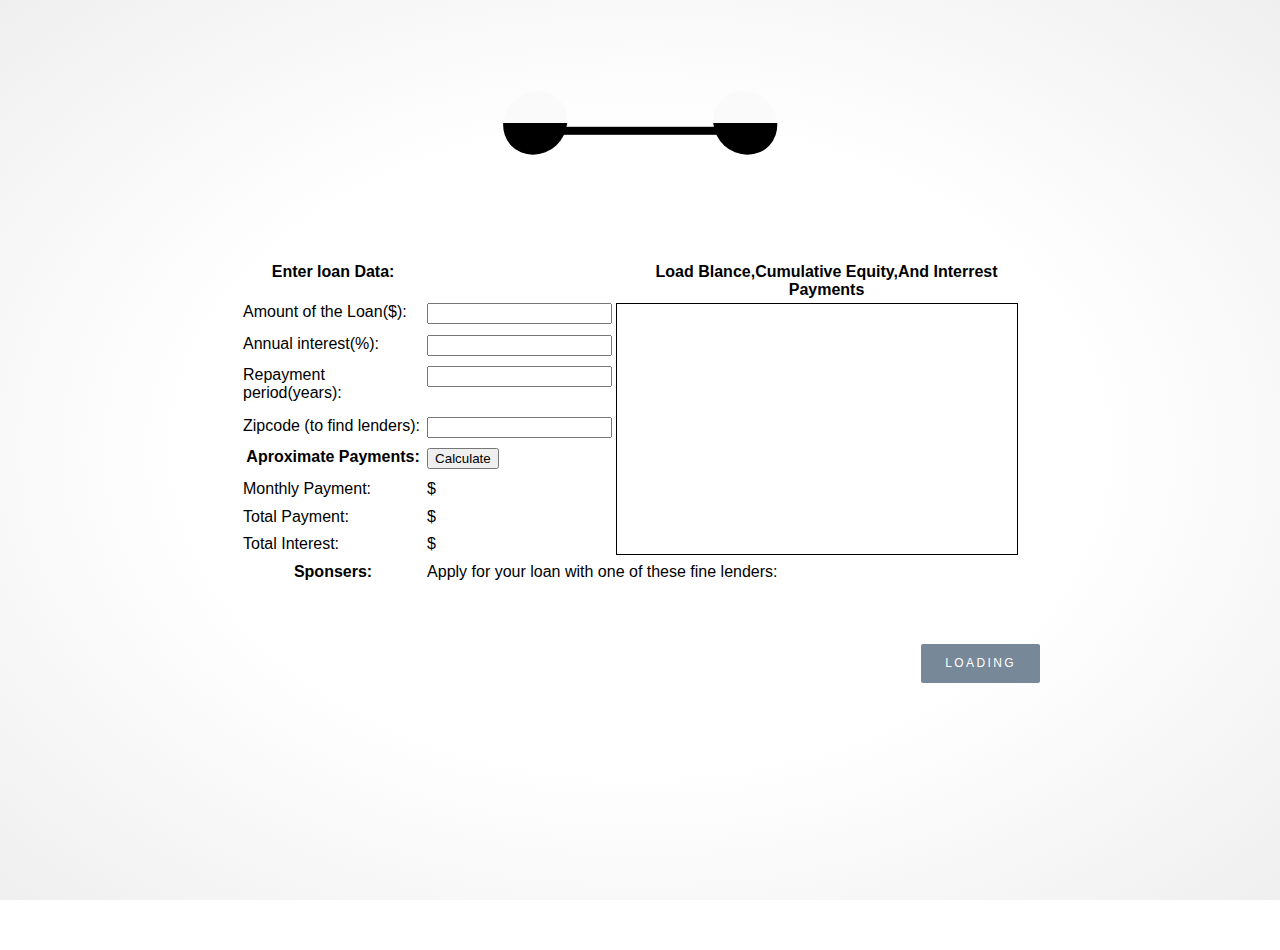
<file: index.html>
<!DOCTYPE html>
<html lang="zh-cn">
<head>
	<meta charset="utf-8">
	<meta http-equiv="X-UA-Compatible" content="IE=edge">
	<title>putaoweb</title>
	<link rel="stylesheet" type="text/css" href="common/common.css">
	<link rel="stylesheet" type="text/css" href="css/index.css">
	<script type="text/javascript" src="js/index.js"></script>
</head>
<body>
	<section class="demo-container baymax-container">
		<a href="http://www.putaowebs.com" class="baymax"></a>
	</section>

	<section>
		<table>
			<tr><th>Enter loan Data:</th>
				<td></td>
				<th>Load Blance,Cumulative Equity,And Interrest Payments</th></tr>
			<tr><td>Amount of the Loan($):</td>
				<td><input id="amount" onchange="calculate();"></td>
				<td rowspan=8>
					<canvas id="graph"></canvas>
				</td></tr>
			<tr><td>Annual interest(%):</td>
				<td><input id="apr" onchange="calculate();"></td></tr>
			<tr><td>Repayment period(years):</td>
				<td><input id="years" onchange="calculate();"></td></tr>
			<tr><td>Zipcode (to find lenders):</td>
				<td><input id="zipcode" onchange="calculate();"></td></tr>
			<tr><th>Aproximate Payments:</th>
				<td><button onclick="calculate()">Calculate</button></td></tr>
			<tr><td>Monthly Payment:</td>
				<td>$<span id="payment" class="output"></span></td></tr>
			<tr><td>Total Payment:</td>
				<td>$<span id="total" class="output"></span></td></tr>
			<tr><td>Total Interest:</td>
				<td>$<span id="totalinterest" class="output"></span></td></tr>
			<tr><th>Sponsers:</th><td colspan=2>
				Apply for your loan with one of these fine lenders:
				<div id="lenders"></div></td></tr>
		</table>
	</section>
	<div class="loading">
		<a class="loading-button">loading</a>
	</div>
</body>
</html>
</file>
<file: common/common.css>
html,body {
  height: 100%;
  margin: 0;
}
body {
  background: -webkit-radial-gradient(center,#fff,#fff 50%,#efefef);
    background: radial-gradient(center,#fff,#fff 50%,#efefef);
    background-size: 100%;
    background-repeat: no-repeat;
}
.demo-container.baymax-container {
    margin: 50px auto;
    max-width: 22em;
    height: 10em;
    position: relative
}

.baymax {
    border-bottom: 0.5em solid #000;
    position: absolute;
    top: 50%;
    left: 50%;
    width: 55%;
    -webkit-transform: translate(-50%,-40%);
    -ms-transform: translate(-50%,-40%);
    transform: translate(-50%,-40%)
}

.baymax::before {
    -webkit-animation: blink 6s infinite;
    animation: blink 6s infinite;
    content: "";
    background: #000;
    background: -webkit-linear-gradient(top,#fafafa,#fafafa 50%,#000 50%,#000);
    background: linear-gradient(to bottom,#fafafa,#fafafa 50%,#000 50%,#000);
    background-size: 200%;
    background-position: 0 -100%;
    border-radius: 50%;
    position: absolute;
    width: 4em;
    height: 4em;
    left: -2.5em;
    top: -2.25em;
    -webkit-transform: skewX(-4deg);
    -ms-transform: skewX(-4deg);
    transform: skewX(-4deg)
}

.baymax::after {
    -webkit-animation: blink 6s 0.1s infinite;
    animation: blink 6s 0.1s infinite;
    content: "";
    background: #000;
    background: -webkit-linear-gradient(top,#fafafa,#fafafa 50%,#000 50%,#000);
    background: linear-gradient(to bottom,#fafafa,#fafafa 50%,#000 50%,#000);
    background-size: 200%;
    background-position: 0 -100%;
    border-radius: 50%;
    position: absolute;
    width: 4em;
    height: 4em;
    right: -2.5em;
    top: -2.25em;
    -webkit-transform: skewX(4deg);
    -ms-transform: skewX(4deg);
    transform: skewX(4deg)
}

.baymax.no-pseudo-elements::before,.baymax.no-pseudo-elements::after {
    display: none
}

.baymax.no-animation::before,.baymax.no-animation::after {
    -webkit-animation: none;
    animation: none
}

@-webkit-keyframes blink {
    0%,50% {
        background-position: 0 -100%
    }

    85%,95% {
        background-position: 0 -125%
    }

    100% {
        background-position: 0 -100%
    }
}

@keyframes blink {
    0%,50% {
        background-position: 0 -100%
    }

    85%,95% {
        background-position: 0 -125%
    }

    100% {
        background-position: 0 -100%
    }
}
</file>
<file: css/index.css>
.output{
	font-weight: bold;
}
#payment{
	text-decoration: underline;
}

#graph{
	border: solid black 1px;
	width: 400px;
	height: 250px;
}

th,td{
	vertical-align: top;
}

body {
  margin: 0 auto;
  max-width: 50em;
  font-family: "Helvetica", "Arial", sans-serif;
}

@keyframes bouncing{
  0%  { bottom: 0; box-shadow: 0 0 5px rgba(0,0,0,0.5);}
  100%{ bottom: 50px; box-shadow: 0 50px 50px rgba(0,0,0,0.1);}
}

.loading-button{ animation: bouncing 0.5s cubic-bezier(.1,.25,.1,1) 0s infinite alternate both; background: lightslategrey; border-radius: 2px; display: inline-block; color: white; cursor: pointer; font-size: 0.75rem; font-weight: 300; letter-spacing: 0.2em; padding: 1em 2em 1.1em; position: relative; text-decoration: none; text-transform: uppercase; vertical-align: top;}

.loading {
	margin-top: 60px;
	float: right;
}
</file>
